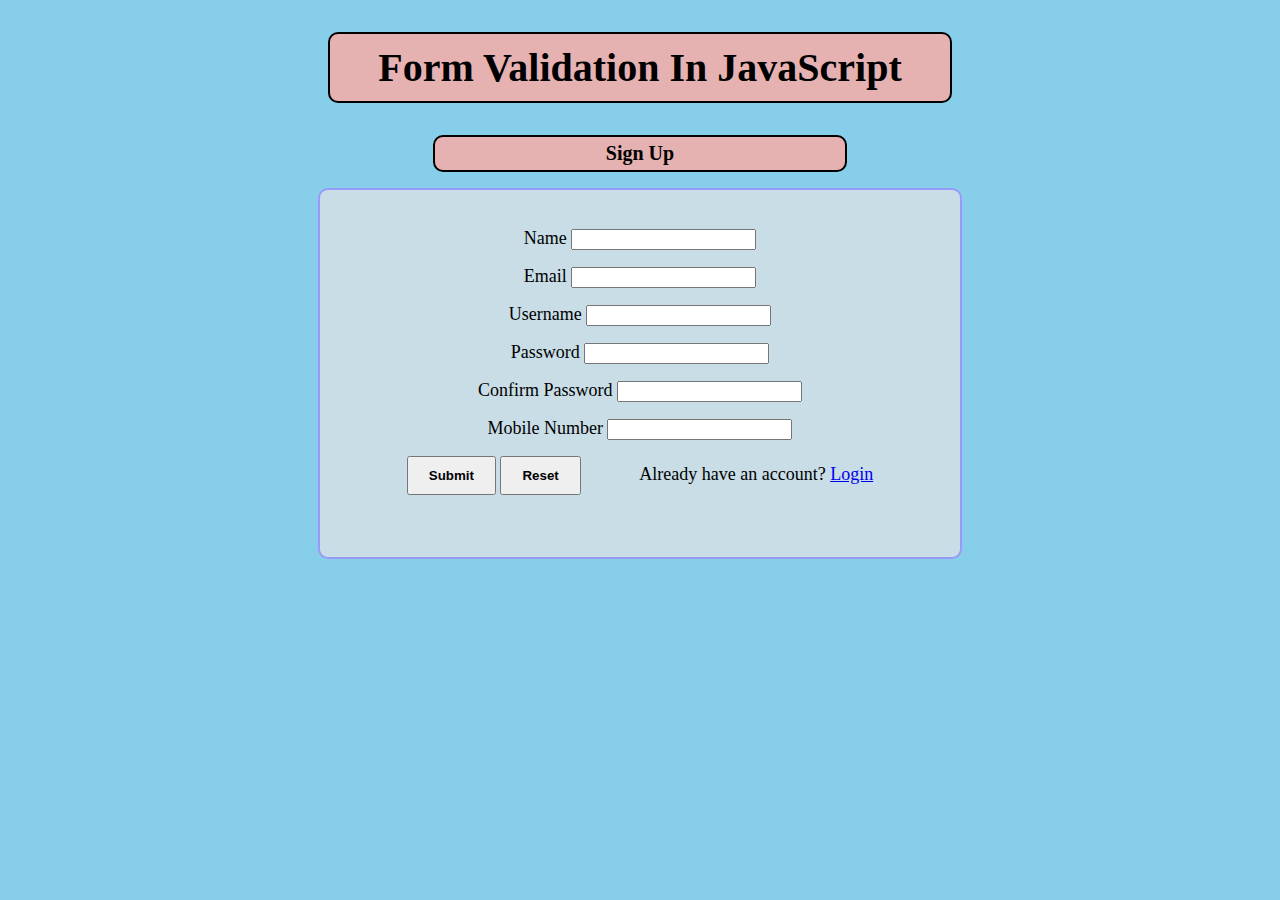
<file: index.html>
<!DOCTYPE html>
<html>
  <head>
    <title>Form</title>
    <link rel="stylesheet" href="styles.css">
  </head>
  <body>
    <h2
      class="text-green text-center font-weight-bold"
      style="font-size: 40px;"
    >
      Form Validation In JavaScript
    </h2>

    <h4 class="text-blue text-center font-weight-bold" style="font-size: 20px;">
      Sign Up
    </h4>

    <div class="container">
      <br />

      <div class="col-lg-5 m-auto d-block custom-box">
        <form action="#" onsubmit="return validation()" class="bg-light">
          <div class="form-group">
            <label for="name" class="font-weight-regular"> Name </label>
            <input
              type="text"
              name="name"
              class="form-control"
              id="name"
              autocomplete="off"
            />
            <span id="Name" class="text-danger font-weight-regular"> </span>
          </div>

          <div class="form-group">
            <label class="font-weight-regular"> Email </label>
            <input
              type="text"
              name="email"
              class="form-control"
              id="emails"
              autocomplete="off"
            />
            <span id="emailids" class="text-danger font-weight-regular"> </span>
          </div>

          <div class="form-group">
            <label for="user" class="font-weight-regular"> Username </label>
            <input
              type="text"
              name="user"
              class="form-control"
              id="user"
              autocomplete="off"
            />
            <span id="username" class="text-danger font-weight-regular"> </span>
          </div>

          <div class="form-group">
            <label class="font-weight-regular"> Password </label>
            <input
              type="password"
              name="pass"
              class="form-control"
              id="pass"
              autocomplete="off"
            />
            <span id="passwords" class="text-danger font-weight-regular">
            </span>
          </div>

          <div class="form-group">
            <label class="font-weight-regular"> Confirm Password </label>
            <input
              type="password"
              name="conpass"
              class="form-control"
              id="conpass"
              autocomplete="off"
            />
            <span id="confrmpass" class="text-danger font-weight-regular">
            </span>
          </div>

          <div class="form-group">
            <label class="font-weight-regular"> Mobile Number </label>
            <input
              type="text"
              name="mobile"
              class="form-control"
              id="mobileNumber"
              autocomplete="off"
            />
            <span id="mobileno" class="text-danger font-weight-regular"> </span>
          </div>

          <input
            type="submit"
            name="submit"
            value="Submit"
            class="btn btn-primary"
            autocomplete="off"
          />
          <input
            type="reset"
            name="reset"
            value="Reset"
            class="btn btn-secondary"
            autocomplete="off"
          />
          &emsp;&emsp;&emsp;Already have an account?
          <a href="login.html">Login</a>
        </form>

        <br /><br />
      </div>
    </div>

    <script src="signup.js.js"></script>
  </body>
</html>
</file>
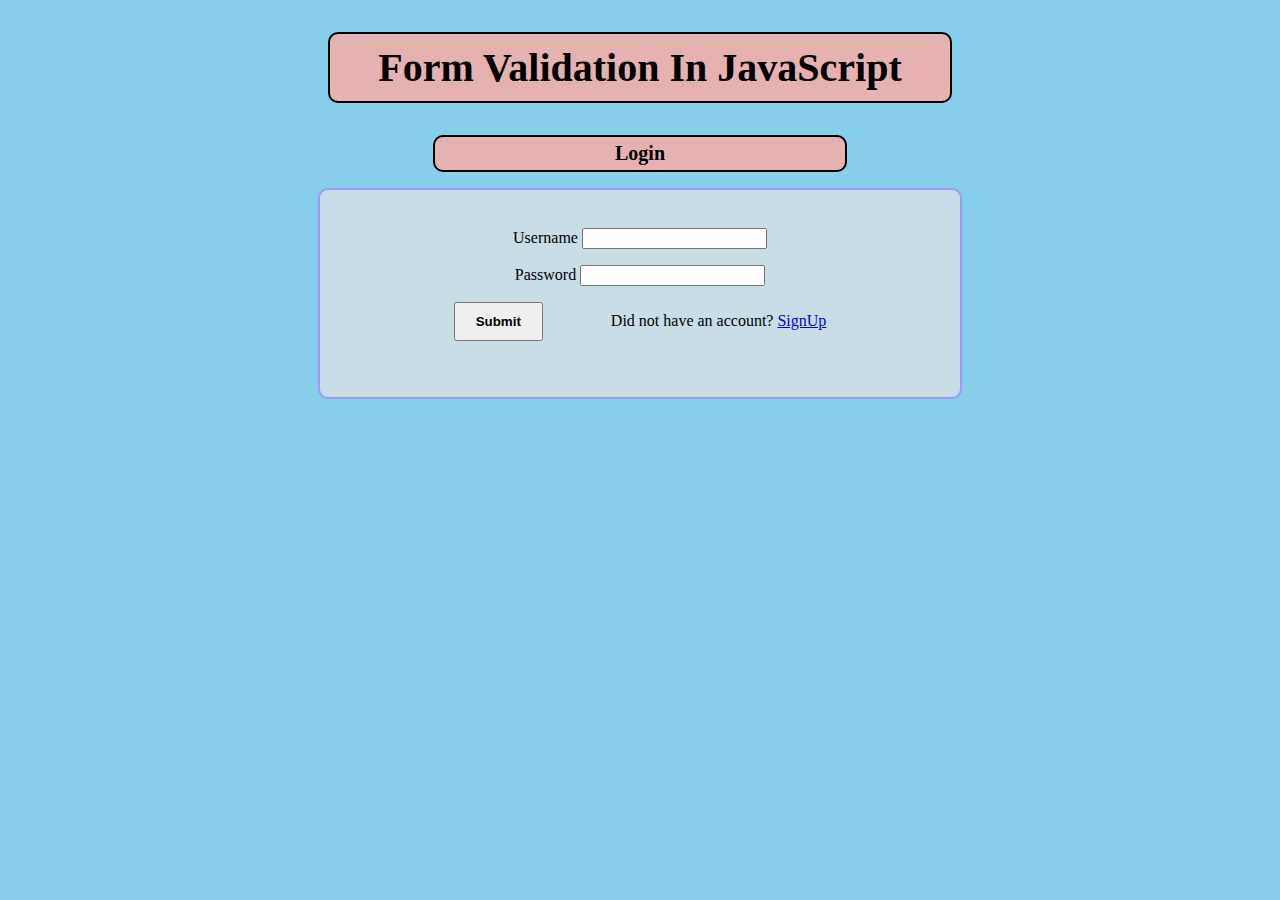
<file: login.html>
<!DOCTYPE html>
<html lang="en">
<head>
    <meta charset="UTF-8">
    <meta name="viewport" content="width=device-width, initial-scale=1.0">
    <title>Login</title>
    <link rel="stylesheet" href="styles.css">
</head>
<body>
       <h2 class="text-green text-center font-weight-bold"style="font-size: 40px;">
      Form Validation In JavaScript
    </h2>

    <h4 class="text-blue text-center font-weight-bold" style="font-size: 20px;">
    Login
    </h4>

        <div class="container">
      <br />

      <div class="col-lg-5 m-auto d-block">
        <form action="#" onsubmit="return validation()" class="bg-light">
          <div class="form-group">
            <label for="user" class="font-weight-regular"> Username </label>
            <input
              type="text"
              name="user"
              class="form-control"
              id="user"
              autocomplete="off"
            />
            <span id="username" class="text-danger font-weight-regular"> </span>
          </div>

          <div class="form-group">
            <label class="font-weight-regular"> Password </label>
            <input
              type="password"
              name="pass"
              class="form-control"
              id="pass"
              autocomplete="off"
            />
            <span id="passwords" class="text-danger font-weight-regular">
            </span>
          </div>

          <input
            type="submit"
            name="submit"
            value="Submit"
            class="btn btn-success"
            autocomplete="off"
          />&emsp;&emsp;&emsp;&emsp; Did not have an account?
          <a href="index.html">SignUp</a>
        </form>

        <br /><br />
      </div>
    </div>
    <script src="login.js.js"></script>
</body>
</html>
</file>
<file: styles.css>
body {
  background-color: skyblue;
  text-align: center;
  font-family: 'Times New Roman';
}

h2 {
  background-color: rgb(230, 177, 177);
  margin: 2rem auto;
  max-width: 600px;
  border-radius: 10px;
  border: solid black 2px;
  padding: 10px;
}

h4 {
  background-color: rgb(230, 177, 177);
  margin: 2rem auto 1rem auto;
  max-width: 400px;
  border-radius: 10px;
  border: solid black 2px;
  padding: 5px;
}

.container {
  background-color: rgb(200, 221, 230);
  border: solid rgb(153, 153, 250) 2px;
  border-radius: 10px;
  max-width: 600px;
  margin: auto;
  padding: 20px;
}

.custom-box {
  font-size: 18px;
}

#name,
#emails,
#user,
#pass,
#conpass,
#mobileNumber {
  margin-bottom: 1rem;
}

.btn {
  padding: 10px 20px;
  font-weight: bold;
}
</file>
